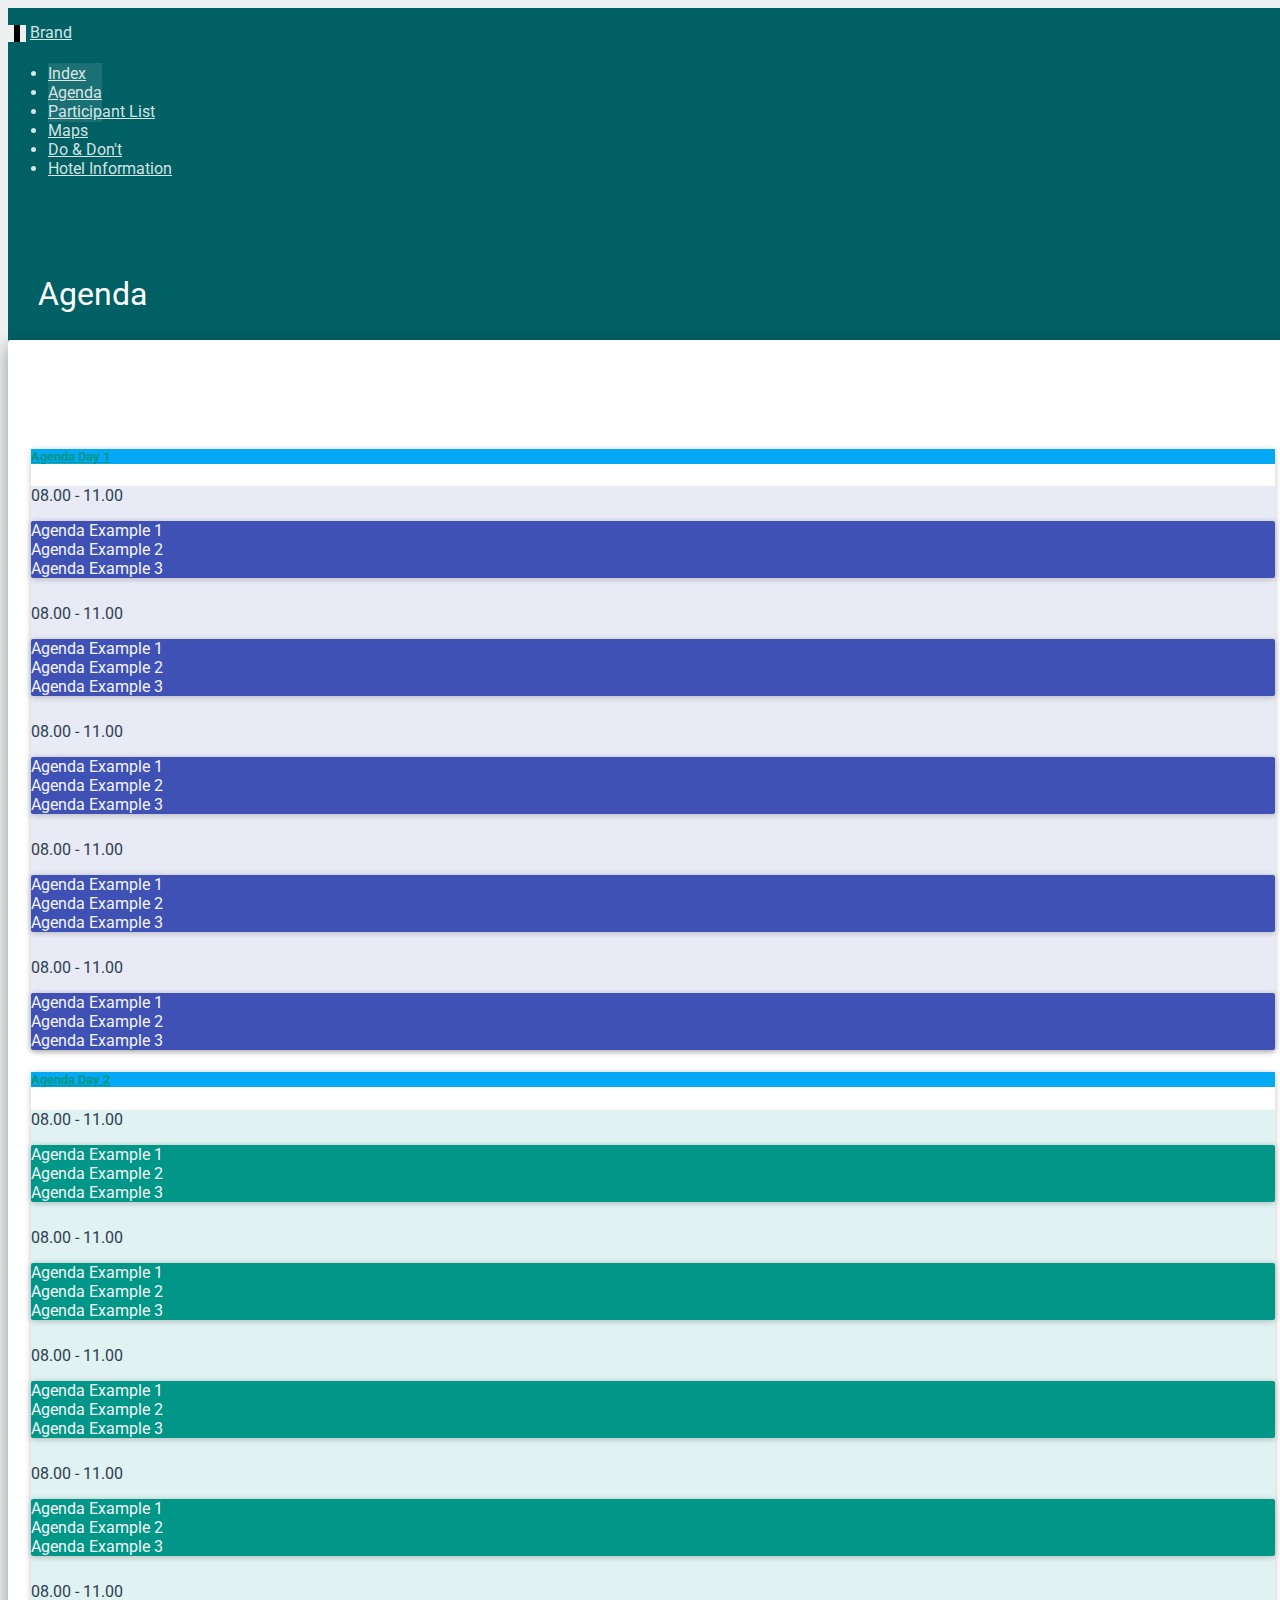
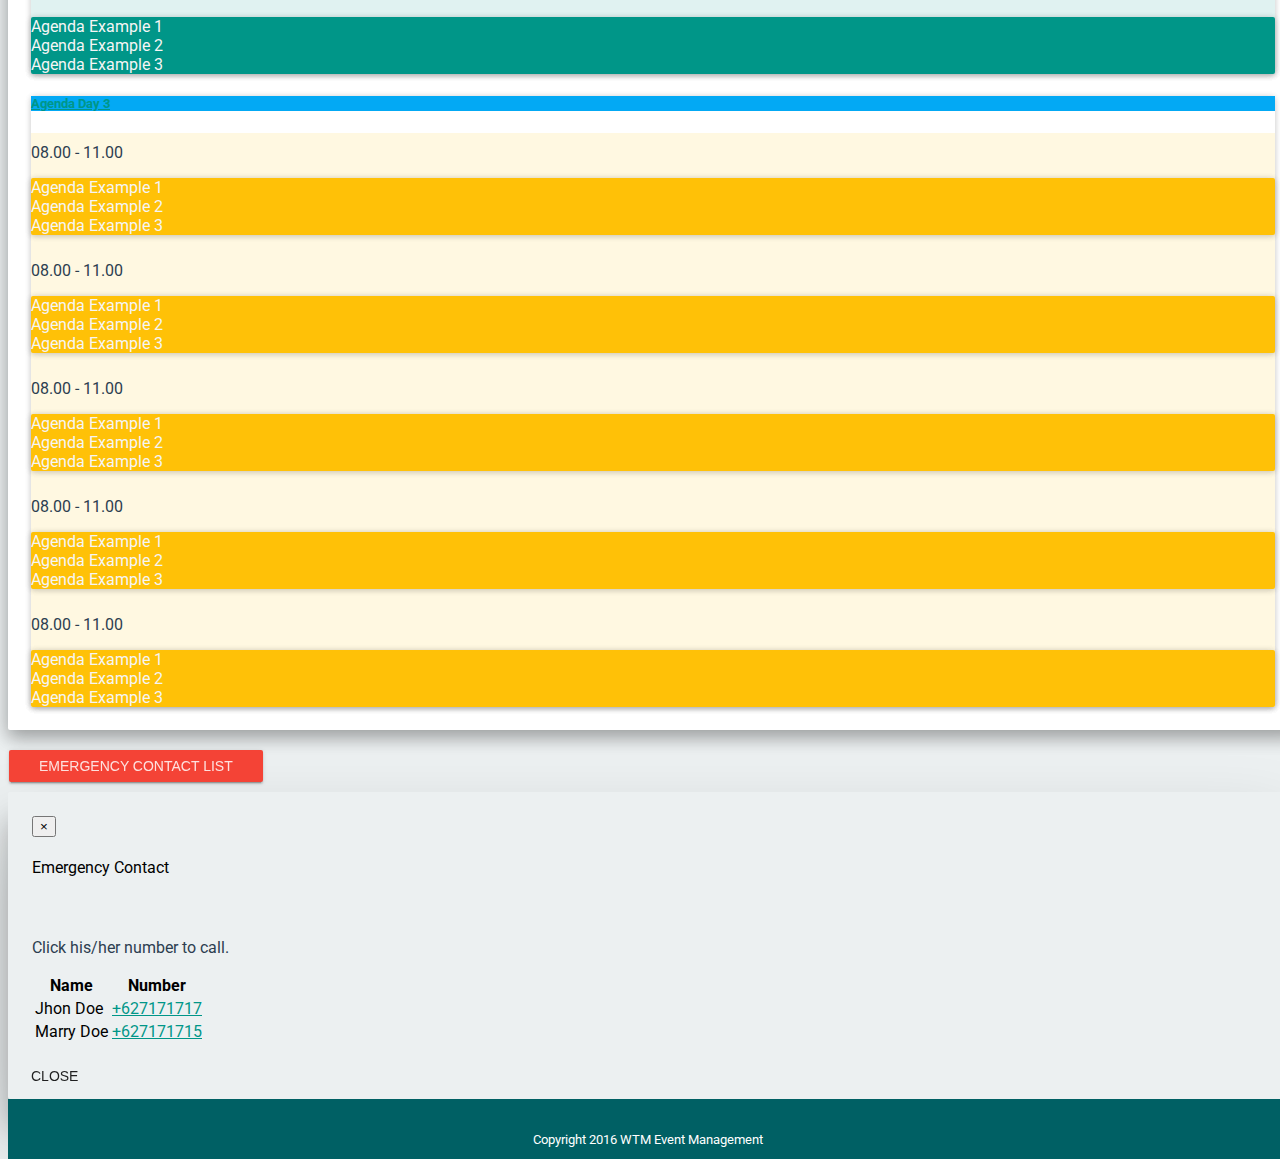
<file: agenda.html>
<!DOCTYPE html>
<html>
<head>
	<title>Agenda</title><!-- Meta -->
	<meta charset="utf-8">
	<meta content="IE=edge" http-equiv="X-UA-Compatible">
	<meta content="width=device-width, initial-scale=1" name="viewport"><!-- Material Design fonts -->
	<link href="http://fonts.googleapis.com/css?family=Roboto:300,400,500,700" rel="stylesheet" type="text/css">
	<link href="http://fonts.googleapis.com/icon?family=Material+Icons" rel="stylesheet" type="text/css"><!-- Bootstrap -->
	<!-- Latest compiled and minified CSS -->
	<link crossorigin="anonymous" href="https://maxcdn.bootstrapcdn.com/bootstrap/3.3.6/css/bootstrap.min.css" integrity=
	"sha384-1q8mTJOASx8j1Au+a5WDVnPi2lkFfwwEAa8hDDdjZlpLegxhjVME1fgjWPGmkzs7" rel="stylesheet">
	<link href="http://cdnjs.cloudflare.com/ajax/libs/font-awesome/4.4.0/css/font-awesome.min.css" rel="stylesheet">
	<link href="bootstrap-material-design.css" rel="stylesheet" type="text/css">
	<link href="http://fezvrasta.github.io/snackbarjs/dist/snackbar.min.css" rel="stylesheet">
	<link href="ripples.min.css" rel="stylesheet" type="text/css"><!-- Javascript -->

	<script src="https://ajax.googleapis.com/ajax/libs/jquery/1.12.2/jquery.min.js">
	</script>
	<script src="https://code.jquery.com/jquery-1.10.2.min.js">
	</script>
	<script src="http://maxcdn.bootstrapcdn.com/bootstrap/3.3.6/js/bootstrap.min.js">
	</script>
	<script>
	</script>
	<script>
	</script><!-- Aditional -->
	<link color="#4078c0" href="https://assets-cdn.github.com/pinned-octocat.svg" rel="mask-icon">
	<link href="https://assets-cdn.github.com/favicon.ico" rel="icon" type="image/x-icon">
	<style type="text/css">
	       body{
	           height: 100%;
	           width: 100%;
	           background-color: #ecf0f1;
	           color: #95a5a6;
	       }

	       .card{
	           padding: 5px 5px 5px 5px;
	       }

	       p{
	           color:#2c3e50;
	       }
	 /* Header Styling */
	   .header{
	       background-color: #006064;
	       color: white;
	       font-weight: bolder;
	       height: 40vh;
	   }
	   .headers{       
	       font-size: 3em;
	       font-weight: bolder;
	   }
	   .well{
	       background-color: #ffffff;
	   }
	   .card .card-content{
	       position: 0;
	   }

	   .navbar{
	   padding-top: 10px;
	   min-height: 70px;
	 }
	   .navbar-defaults{
	       background-color:  #006064;
	   }

	 .footer{
	   height: 50px;
	   background-color: #006064;
	   color: white;
	   font-weight: lighter;
	   text-align: center;
	   padding-top: 10px;
	 }

	 a:hover,a:focus,.panel-body{
	 	text-decoration: none;
	 	color:#f5f5f5;	;
	 }

	</style>
</head>
<body>
	<div class="header">
		<!-- Navbar -->
<div class="container-fluid">
  <div class="navbar navbar-defaults navbar-fixed-top">
    <div class="container-fluid">
      <div class="navbar-header">
        <button type="button" class="navbar-toggle" data-toggle="collapse" data-target=".navbar-responsive-collapse">
          <span class="icon-bar"></span>
          <span class="icon-bar"></span>
          <span class="icon-bar"></span>
        </button>
        <a class="navbar-brand" href="#">Brand</a>
      </div>
      <div class="navbar-collapse collapse navbar-responsive-collapse">
        <ul class="nav navbar-nav text-center">
          <li><a href="index.html"> Index </a></li>
          <li class="active"><a href="agenda.html"> Agenda </a></li>
          <li><a href="participant.html">Participant List</a></li>
          <li><a href="maps.html">Maps</a></li>
          <li><a href="info.html">Do & Don't</a></li>
          <li><a href="venue.html">Hotel Information</a></li>
        </ul>
      </div>
    </div>
  </div>
</div>
<!-- Navbar End Here -->
		<!-- Title -->
		<div class="container-fluid">
			<div class="row">
				<div class="col-lg-12" style="padding-top:60px; padding-left:30px;">
					<h1><strong>Agenda</strong></h1>
				</div>
			</div>
		</div><!-- Title Ends here -->
		<div class="container-fluid text-center">
			<div class="row">
				<div class="col-lg-12">
					<div class="col-lg-6 col-lg-offset-3">
						<div class="card" style="margin-top:5px; margin-bottom:10px;">
							<div class="card-height-indicator"></div>
							<div class="card-content">
								<div class="card-body">
									<div class="panel-group" id="accordion">
										<div class="panel panel-default">
											<div class="panel-heading" style="background-color:#03a9f4; color:#f5f5f5;">
												<h5 class="panel-title"><a data-parent="#accordion" data-toggle="collapse" href="#collapse1">
													<strong> Agenda Day 1  </strong>
												</a></h5>
											</div>
											<div class="panel-collapse collapse in" id="collapse1">
												<div class="panel-body text-center" style="background-color:#e8eaf6">
													<p class="text-center"> 08.00 - 11.00 </p>
													<div class="panel panel-default" style="background-color: #3f51b5">
														<div class="panel-body">
															Agenda Example 1
															<br>
															Agenda Example 2
															<br>
															Agenda Example 3
														</div>
													</div>
													<p class="text-center" style="padding-top:10px;"> 08.00 - 11.00 </p>
													<div class="panel panel-default" style="background-color: #3f51b5">
														<div class="panel-body">
															Agenda Example 1
															<br>
															Agenda Example 2
															<br>
															Agenda Example 3
														</div>
													</div>
													<p class="text-center" style="padding-top:10px;"> 08.00 - 11.00 </p>
													<div class="panel panel-default" style="background-color: #3f51b5">
														<div class="panel-body">
															Agenda Example 1
															<br>
															Agenda Example 2
															<br>
															Agenda Example 3
														</div>
													</div>
													<p class="text-center" style="padding-top:10px;"> 08.00 - 11.00 </p>
													<div class="panel panel-default" style="background-color: #3f51b5">
														<div class="panel-body">
															Agenda Example 1
															<br>
															Agenda Example 2
															<br>
															Agenda Example 3
														</div>
													</div>
													<p class="text-center" style="padding-top:10px;"> 08.00 - 11.00 </p>
													<div class="panel panel-default" style="background-color: #3f51b5">
														<div class="panel-body">
															Agenda Example 1
															<br>
															Agenda Example 2
															<br>
														Agenda Example 3
														</div>
													</div>
												</div>
											</div>
										</div>
										<div class="panel panel-default">
											<div class="panel-heading" style="background-color:#03a9f4; color:#f5f5f5;">
												<h5 class="panel-title"><a data-parent="#accordion" data-toggle="collapse" href="#collapse2">
													<strong> Agenda Day 2  </strong>
												</a></h5>
											</div>
											<div class="panel-collapse collapse" id="collapse2">
												<div class="panel-body" style="background-color:#e0f2f1">
												<p class="text-center"> 08.00 - 11.00 </p>
													<div class="panel panel-default" style="background-color: #009688">
														<div class="panel-body">
															Agenda Example 1
															<br>
															Agenda Example 2
															<br>
															Agenda Example 3
														</div>
													</div>
													<p class="text-center" style="padding-top:10px;"> 08.00 - 11.00 </p>
													<div class="panel panel-default" style="background-color: #009688">
														<div class="panel-body">
															Agenda Example 1
															<br>
															Agenda Example 2
															<br>
															Agenda Example 3
														</div>
													</div>
													<p class="text-center" style="padding-top:10px;"> 08.00 - 11.00 </p>
													<div class="panel panel-default" style="background-color: #009688">
														<div class="panel-body">
															Agenda Example 1
															<br>
															Agenda Example 2
															<br>
															Agenda Example 3
														</div>
													</div>
													<p class="text-center" style="padding-top:10px;"> 08.00 - 11.00 </p>
													<div class="panel panel-default" style="background-color: #009688">
														<div class="panel-body">
															Agenda Example 1
															<br>
															Agenda Example 2
															<br>
															Agenda Example 3
														</div>
													</div>
													<p class="text-center" style="padding-top:10px;"> 08.00 - 11.00 </p>
													<div class="panel panel-default" style="background-color: #009688">
														<div class="panel-body">
															Agenda Example 1
															<br>
															Agenda Example 2
															<br>
															Agenda Example 3
														</div>
													</div>
												</div>
											</div>
										</div>
										<div class="panel panel-default">
											<div class="panel-heading" style="background-color:#03a9f4; color:#f5f5f5;">
												<h5 class="panel-title"><a data-parent="#accordion" data-toggle="collapse" href="#collapse3">
													<strong> Agenda Day 3  </strong>
												</a></h5>
											</div>
											<div class="panel-collapse collapse" id="collapse3" style="background-color:#fff8e1">
												<div class="panel-body">
												<p class="text-center" style="padding-top:10px;"> 08.00 - 11.00 </p>
													<div class="panel panel-default" style="background-color: #ffc107">
														<div class="panel-body">
															Agenda Example 1
															<br>
															Agenda Example 2
															<br>
															Agenda Example 3
														</div>
													</div>
													<p class="text-center" style="padding-top:10px;"> 08.00 - 11.00 </p>
													<div class="panel panel-default" style="background-color: #ffc107">
														<div class="panel-body">
															Agenda Example 1
															<br>
															Agenda Example 2
															<br>
															Agenda Example 3
														</div>
													</div>
													<p class="text-center" style="padding-top:10px;"> 08.00 - 11.00 </p>
													<div class="panel panel-default" style="background-color: #ffc107">
														<div class="panel-body">
															Agenda Example 1
															<br>
															Agenda Example 2
															<br>
															Agenda Example 3
														</div>
													</div>
													<p class="text-center" style="padding-top:10px;"> 08.00 - 11.00 </p>
													<div class="panel panel-default" style="background-color: #ffc107">
														<div class="panel-body">
															Agenda Example 1
															<br>
															Agenda Example 2
															<br>
															Agenda Example 3
														</div>
													</div>
													<p class="text-center" style="padding-top:10px;"> 08.00 - 11.00 </p>
													<div class="panel panel-default" style="background-color: #ffc107">
														<div class="panel-body">
															Agenda Example 1
															<br>
															Agenda Example 2
															<br>
															Agenda Example 3
														</div>
													</div>
												</div>
											</div>
										</div>
									</div>
								</div>
							</div>
						</div>
						<div class="text-center">
							<button class="btn btn-raised btn-danger" data-target="#myModals" data-toggle="modal">Emergency Contact List</button>
						</div>
					</div>
					<div class="col-lg-4"></div>
				</div>
			</div>
		</div><!-- Modal -->
		<div class="modal fade" id="myModals" role="dialog">
			<div class="modal-dialog">
				<!-- Modal content-->
				<div class="modal-content">
					<div class="modal-header">
						<button class="close" data-dismiss="modal" type="button">&times;</button>
						<h4 class="modal-title" style="color:black;"><strong>Emergency Contact</strong></h4>
					</div>
					<div class="modal-body">
						<p>Click his/her number to call.</p>
						<div class="table-responsive">
							<table class="table table-bordered text-center" style="color:black;">
								<thead>
									<tr>
										<th class="text-center">Name</th>
										<th class="text-center">Number</th>
									</tr>
								</thead>
								<tbody>
									<tr>
										<td>Jhon Doe</td>
										<td>
											<a href="tel:+627171717">+627171717</a>
										</td>
									</tr>
									<tr>
										<td>Marry Doe</td>
										<td>
											<a href="tel:+627171715">+627171715</a>
										</td>
									</tr>
								</tbody>
							</table>
						</div>
					</div>
					<div class="modal-footer">
						<button class="btn btn-default" data-dismiss="modal" type="button">Close</button>
					</div>
				</div>
			</div>
		</div><!-- Modal Ends -->
		<div class="footer">
			<h5>Copyright 2016 WTM Event Management</h5>
		</div>
	</div>
</body>
</html>
</file>
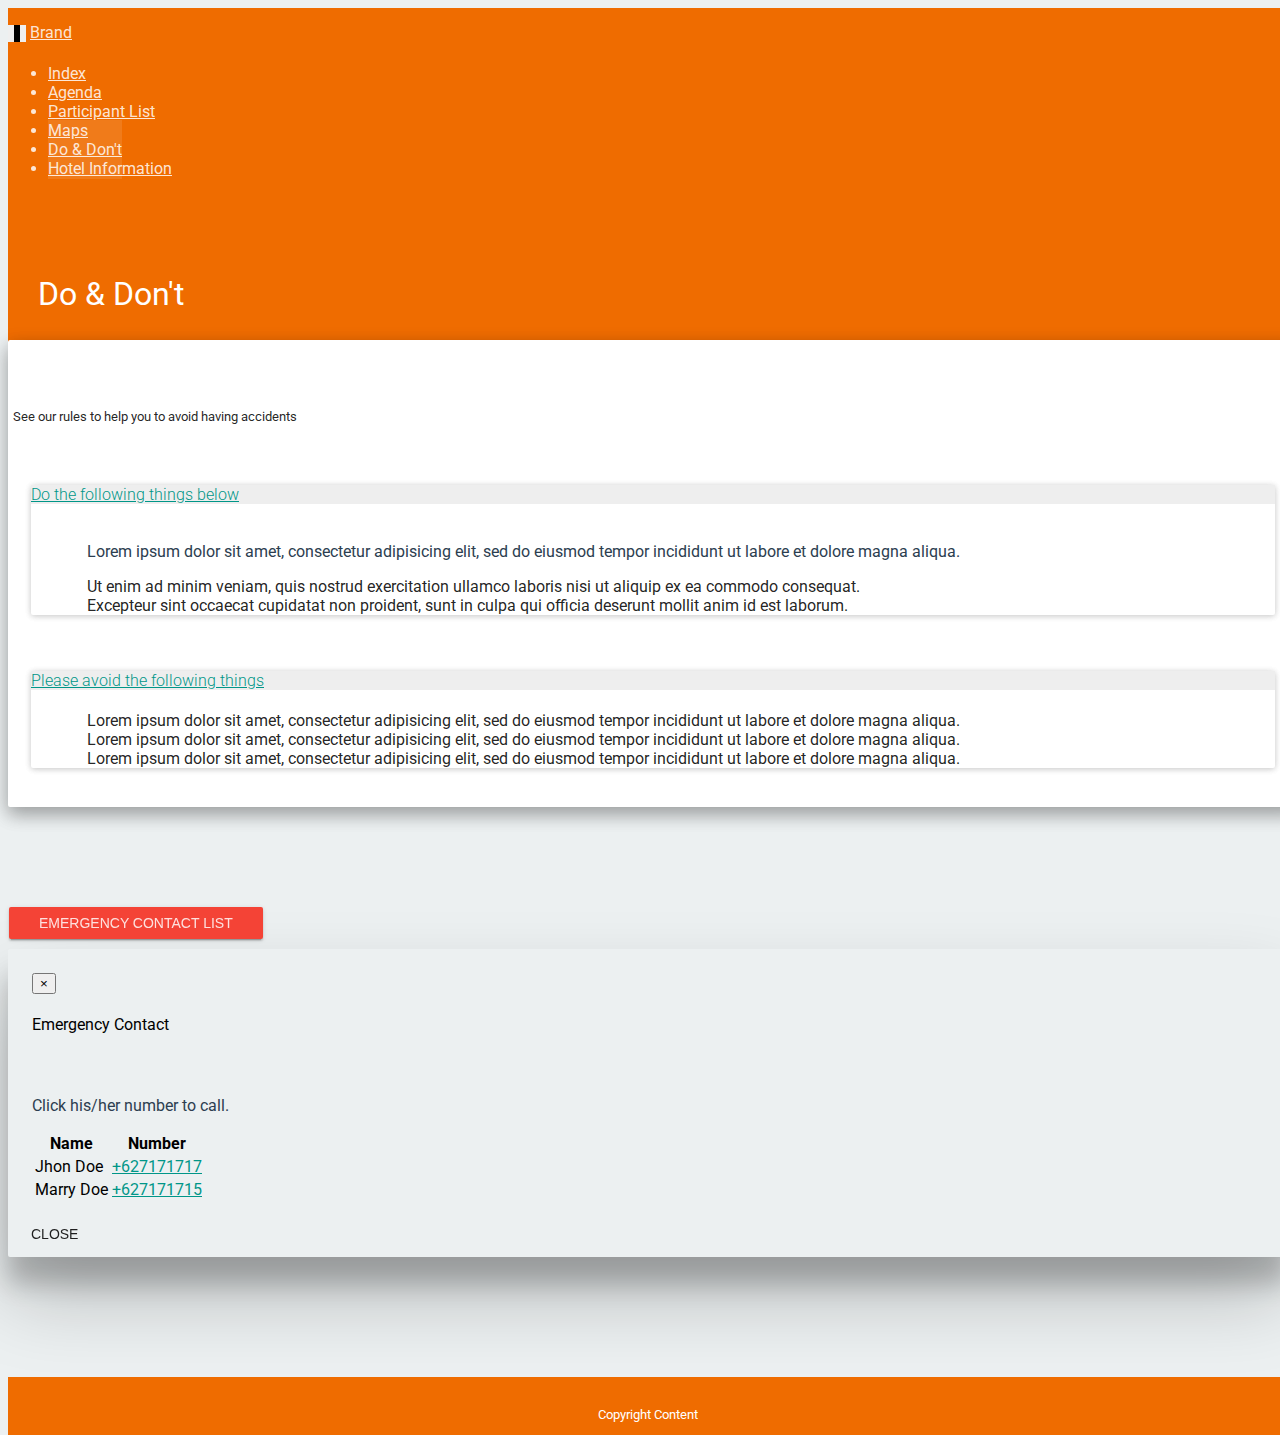
<file: info.html>
<!DOCTYPE html>
<html>
<head>
	<title> Do & Don't </title>
	<!-- Meta -->
	<meta charset="utf-8">
  	<meta http-equiv="X-UA-Compatible" content="IE=edge">
  	<meta name="viewport" content="width=device-width, initial-scale=1">

	<!-- Material Design fonts -->
	<link rel="stylesheet" type="text/css" href="http://fonts.googleapis.com/css?family=Roboto:300,400,500,700">
	<link rel="stylesheet" type="text/css" href="http://fonts.googleapis.com/icon?family=Material+Icons">

	<!-- Bootstrap -->
	<!-- Latest compiled and minified CSS -->
    <link rel="stylesheet" href="https://maxcdn.bootstrapcdn.com/bootstrap/3.3.6/css/bootstrap.min.css" integrity="sha384-1q8mTJOASx8j1Au+a5WDVnPi2lkFfwwEAa8hDDdjZlpLegxhjVME1fgjWPGmkzs7" crossorigin="anonymous">
    <link rel="stylesheet" href="http://cdnjs.cloudflare.com/ajax/libs/font-awesome/4.4.0/css/font-awesome.min.css">
    <link rel="stylesheet" type="text/css" href="bootstrap-material-design.css">
    <link href="http://fezvrasta.github.io/snackbarjs/dist/snackbar.min.css" rel="stylesheet">
    <link rel="stylesheet" type="text/css" href="ripples.min.css">

    <!-- Javascript -->   
    <script src="https://ajax.googleapis.com/ajax/libs/jquery/1.12.2/jquery.min.js"></script>
    <script src="https://code.jquery.com/jquery-1.10.2.min.js"></script>
    <script src="http://maxcdn.bootstrapcdn.com/bootstrap/3.3.6/js/bootstrap.min.js"></script>
    <script script="material.min.js"></script>
    <script script="ripples.min.js"></script>
    
    <!-- Aditional -->
    <link rel="mask-icon" href="https://assets-cdn.github.com/pinned-octocat.svg" color="#4078c0">
    <link rel="icon" type="image/x-icon" href="https://assets-cdn.github.com/favicon.ico">

<style type="text/css">
html, body. div{
    margin: 0 !important;
    padding: 0 !important;
    width: 100%;
}
		body{
			height: 100%;
			width: 100%;
			background-color: #ecf0f1;
			color: #95a5a6;
		}

		.card{
			padding: 5px 5px 5px 5px;
		}

		p{
			color:#2c3e50;
		}
/* Header Styling */
	.header{
		background-color:#ef6c00;
		color: white;
		font-weight: bolder;
		height: 40vh;
	}
	.headers{		
		font-size: 3em;
		font-weight: bolder;
	}
	.well{
		background-color: #ffffff;
	}
	.card .card-content{
		position: 0;
	}
	.navbar{
	padding-top: 10px;
    min-height: 70px;
  }
  	.navbar-defaults{
  		background-color: #ef6c00;
  	}
  
  .footer{
    height: 50px;
    background-color:#ef6c00;
    color: white;
    font-weight: lighter;
    text-align: center;
    padding-top: 8px;
    margin-top:120px;
  }
	</style>
</head>
<body>
<div class="header">
<!-- Navbar -->
<div class="container-fluid">
  <div class="navbar navbar-defaults navbar-fixed-top">
    <div class="container-fluid">
      <div class="navbar-header">
        <button type="button" class="navbar-toggle" data-toggle="collapse" data-target=".navbar-responsive-collapse">
          <span class="icon-bar"></span>
          <span class="icon-bar"></span>
          <span class="icon-bar"></span>
        </button>
        <a class="navbar-brand" href="#">Brand</a>
      </div>
      <div class="navbar-collapse collapse navbar-responsive-collapse">
        <ul class="nav navbar-nav text-center">
          <li><a href="index.html"> Index </a></li>
          <li><a href="agenda.html"> Agenda </a></li>
          <li><a href="participant.html">Participant List</a></li>
          <li><a href="maps.html">Maps</a></li>
          <li class="active"><a href="info.html">Do & Don't</a></li>
          <li><a href="venue.html">Hotel Information</a></li>
        </ul>
      </div>
    </div>
  </div>
</div>
<!-- Navbar End Here -->
<!-- Title -->
<div class="container-fluid">
	<div class="row">
	    <div class="col-lg-12" style="padding-top:60px; padding-left:30px;">
	      <h1> <strong> Do & Don't </strong> </h1>
		</div>
	</div>
</div>
<!-- Title Ends here -->
<div class="container-fluid">
	<div class="row">
		<div class="col-lg-12">
			<div class="col-lg-6 col-lg-offset-3">
				<div class="card" style="margin-top:5px; margin-bottom:90px;">
	    			<div class="card-height-indicator"></div>
				    <div class="card-content">
				    	<h5 class="text-center">  See our rules to help you to avoid having accidents </h5>
				        <div class="card-body text-center">
							<div class="panel-group">
							  <div class="panel panel-default">
							    <div class="panel-heading">
							      <h4 class="panel-title">
							        <a data-toggle="collapse" href="#collapse1"> Do the following things below </a>
							      </h4>
							    </div>
							    <div id="collapse1" class="panel-collapse collapse">
							      <ul class="list-group">
							        <li class="list-group-item"> 
							        <p> Lorem ipsum dolor sit amet, consectetur adipisicing elit, sed do eiusmod
							        tempor incididunt ut labore et dolore magna aliqua. </p>
							        </li>
							        <li class="list-group-item"> Ut enim ad minim veniam,
							        quis nostrud exercitation ullamco laboris nisi ut aliquip ex ea commodo
							        consequat. </li>
							        <li class="list-group-item"> Excepteur sint occaecat cupidatat non
							        proident, sunt in culpa qui officia deserunt mollit anim id est laborum. </li>
							      </ul>
							    </div>
							  </div>
							  <br>
							  <div class="panel panel-default">
							    <div class="panel-heading">
							      <h4 class="panel-title">
							        <a data-toggle="collapse" href="#collapse2"> Please avoid the following things </a>
							      </h4>
							    </div>
							    <div id="collapse2" class="panel-collapse collapse">
							      <ul class="list-group">
							        <li class="list-group-item"> Lorem ipsum dolor sit amet, consectetur adipisicing elit, sed do eiusmod
							        tempor incididunt ut labore et dolore magna aliqua.</li>
							        <li class="list-group-item"> Lorem ipsum dolor sit amet, consectetur adipisicing elit, sed do eiusmod
							        tempor incididunt ut labore et dolore magna aliqua. </li>
							        <li class="list-group-item"> Lorem ipsum dolor sit amet, consectetur adipisicing elit, sed do eiusmod
							        tempor incididunt ut labore et dolore magna aliqua. </li>
							      </ul>
							    </div>
							  </div>
							</div>
				        </div>
				    </div>
				</div>
				<div class="text-center">
					<button class="btn btn-raised btn-danger" data-toggle="modal" data-target="#myModals"> Emergency Contact List </button>
				</div>
			</div>
			<div class="col-lg-4"></div>
		</div>
	</div>
</div>
<!-- Modal -->
<div class="container-fluid">
	<div id="myModals" class="modal fade" role="dialog">
	  <div class="modal-dialog">
	    <!-- Modal content-->
	    <div class="modal-content">
	      <div class="modal-header">
	        <button type="button" class="close" data-dismiss="modal">&times;</button>
	        <h4 class="modal-title" style="color:black;"> <strong> Emergency Contact </strong> </h4>
	      </div>
	      <div class="modal-body">
	      	<p> Click his/her number to call.</p>
	       <div class="table-responsive">
	       	<table class="table table-bordered text-center" style="color:black;">
	       		<thead>
		       		<tr>
		       			<th class="text-center"> Name </th>
		       			<th class="text-center"> Number </th>
		       		</tr>
	       		</thead>
	       		<tbody>
	       			<tr>
	       				<td> Jhon Doe </td>
	       				<td> <a href="tel:+627171717"> +627171717 </a> </td>
	       			</tr>
	       			<tr>
	       				<td> Marry Doe </td>
	       				<td> <a href="tel:+627171715"> +627171715 </a> </td>
	       			</tr>
	       		</tbody>  
	       	</table>
	       </div>
	      </div>
	      <div class="modal-footer">
	        <button type="button" class="btn btn-default" data-dismiss="modal">Close</button>
	      </div>
	    </div>
	  </div>
	</div>
<!-- Modal Ends -->
</div>
<div class="footer">
	  <h5> Copyright Content</h5>
	</div>
</body>
</html>
</file>
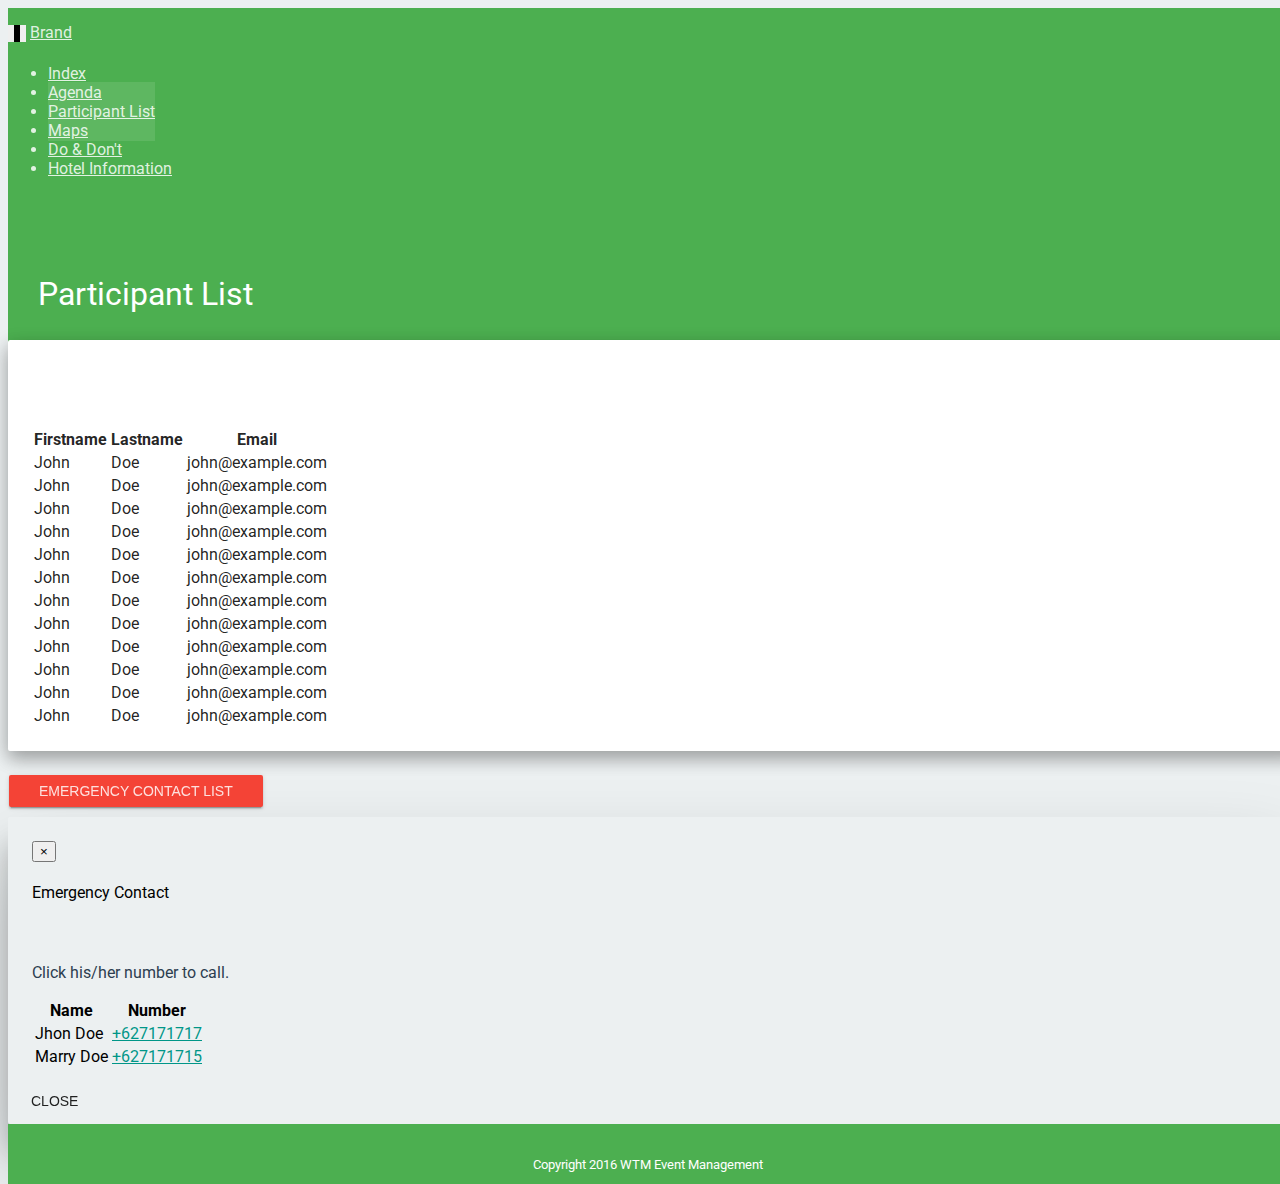
<file: participant.html>
<!DOCTYPE html>
<html>
<head>
	<title> Participant List </title>
	<!-- Meta -->
	<meta charset="utf-8">
  	<meta http-equiv="X-UA-Compatible" content="IE=edge">
  	<meta name="viewport" content="width=device-width, initial-scale=1">

	<!-- Material Design fonts -->
	<link rel="stylesheet" type="text/css" href="http://fonts.googleapis.com/css?family=Roboto:300,400,500,700">
	<link rel="stylesheet" type="text/css" href="http://fonts.googleapis.com/icon?family=Material+Icons">

	<!-- Bootstrap -->
	<!-- Latest compiled and minified CSS -->
    <link rel="stylesheet" href="https://maxcdn.bootstrapcdn.com/bootstrap/3.3.6/css/bootstrap.min.css" integrity="sha384-1q8mTJOASx8j1Au+a5WDVnPi2lkFfwwEAa8hDDdjZlpLegxhjVME1fgjWPGmkzs7" crossorigin="anonymous">
    <link rel="stylesheet" href="http://cdnjs.cloudflare.com/ajax/libs/font-awesome/4.4.0/css/font-awesome.min.css">
    <link rel="stylesheet" type="text/css" href="bootstrap-material-design.css">
    <link href="http://fezvrasta.github.io/snackbarjs/dist/snackbar.min.css" rel="stylesheet">
    <link rel="stylesheet" type="text/css" href="ripples.min.css">

    <!-- Javascript -->   
    <script src="https://ajax.googleapis.com/ajax/libs/jquery/1.12.2/jquery.min.js"></script>
    <script src="https://code.jquery.com/jquery-1.10.2.min.js"></script>
    <script src="http://maxcdn.bootstrapcdn.com/bootstrap/3.3.6/js/bootstrap.min.js"></script>
    <script script="material.min.js"></script>
    <script script="ripples.min.js"></script>
    
    <!-- Aditional -->
    <link rel="mask-icon" href="https://assets-cdn.github.com/pinned-octocat.svg" color="#4078c0">
    <link rel="icon" type="image/x-icon" href="https://assets-cdn.github.com/favicon.ico">

<style type="text/css">
		body{
			height: 100%;
			width: 100%;
			background-color: #ecf0f1;
			color: #95a5a6;
		}

		.card{
			padding: 5px 5px 5px 5px;
		}

		p{
			color:#2c3e50;
		}
/* Header Styling */
	.header{
		background-color:#4CAF50;
		color: white;
		font-weight: bolder;
		height: 40vh;
	}
	.headers{		
		font-size: 3em;
		font-weight: bolder;
	}
	.well{
		background-color: #ffffff;
	}
	.card .card-content{
		position: 0;
	}

	.navbar{
	padding-top: 10px;
    min-height: 70px;
  }
  	.navbar-defaults{
  		background-color: #4CAF50;
  	}
  
  .footer{
    height: 50px;
    background-color:#4CAF50;
    color: white;
    font-weight: lighter;
    text-align: center;
    padding-top: 10px;
  }

	</style>
</head>
<body>
<div class="header">
<!-- Navbar -->
<div class="container-fluid">
  <div class="navbar navbar-defaults navbar-fixed-top">
    <div class="container-fluid">
      <div class="navbar-header">
        <button type="button" class="navbar-toggle" data-toggle="collapse" data-target=".navbar-responsive-collapse">
          <span class="icon-bar"></span>
          <span class="icon-bar"></span>
          <span class="icon-bar"></span>
        </button>
        <a class="navbar-brand" href="#">Brand</a>
      </div>
      <div class="navbar-collapse collapse navbar-responsive-collapse">
        <ul class="nav navbar-nav text-center">
          <li><a href="index.html"> Index </a></li>
          <li><a href="agenda.html"> Agenda </a></li>
          <li class="active"><a href="participant.html">Participant List</a></li>
          <li><a href="maps.html">Maps</a></li>
          <li><a href="info.html">Do & Don't</a></li>
          <li><a href="venue.html">Hotel Information</a></li>
        </ul>
      </div>
    </div>
  </div>
</div>
<!-- Navbar End Here -->
<!-- Title -->
<div class="container-fluid">
	<div class="row">
	    <div class="col-lg-12" style="padding-top:60px; padding-left:30px;">
	      <h1> <strong> Participant List </strong> </h1>
		</div>
	</div>
</div>
<!-- Title Ends here -->
<div class="container-fluid">
	<div class="row">
		<div class="col-lg-12">
			<div class="col-lg-6 col-lg-offset-3">
				<div class="card" style="margin-top:5px; margin-bottom:10px;">
	    			<div class="card-height-indicator"></div>
				    <div class="card-content">
				        <div class="card-body">
							<div class="table-responsive">
  								<table class="table table-condensed table-striped">
  								<thead>
							    	<tr>
								        <th>Firstname</th>
								        <th>Lastname</th>
								        <th>Email</th>
							      	</tr>
							    </thead>
    							<tbody>
							      	<tr>
								        <td>John</td>
								        <td>Doe</td>
								        <td>john@example.com</td>
							      	</tr>
							      	<tr>
								        <td>John</td>
								        <td>Doe</td>
								        <td>john@example.com</td>
							      	</tr>
							      	<tr>
								        <td>John</td>
								        <td>Doe</td>
								        <td>john@example.com</td>
							      	</tr>
							      	<tr>
								        <td>John</td>
								        <td>Doe</td>
								        <td>john@example.com</td>
							      	</tr>
							      	<tr>
								        <td>John</td>
								        <td>Doe</td>
								        <td>john@example.com</td>
							      	</tr>
							      	<tr>
								        <td>John</td>
								        <td>Doe</td>
								        <td>john@example.com</td>
							      	</tr>
							      	<tr>
								        <td>John</td>
								        <td>Doe</td>
								        <td>john@example.com</td>
							      	</tr>
							      	<tr>
								        <td>John</td>
								        <td>Doe</td>
								        <td>john@example.com</td>
							      	</tr>
							      	<tr>
								        <td>John</td>
								        <td>Doe</td>
								        <td>john@example.com</td>
							      	</tr>
							      	<tr>
								        <td>John</td>
								        <td>Doe</td>
								        <td>john@example.com</td>
							      	</tr>
							      	<tr>
								        <td>John</td>
								        <td>Doe</td>
								        <td>john@example.com</td>
							      	</tr>
							      	<tr>
								        <td>John</td>
								        <td>Doe</td>
								        <td>john@example.com</td>
							      	</tr>
							    </tbody>
  								</table>
							</div> 
				        </div>
				    </div>
				</div>
				<div class="text-center">
					<button class="btn btn-raised btn-danger" data-toggle="modal" data-target="#myModals"> Emergency Contact List </button>
				</div>
			</div>
			<div class="col-lg-4"></div>
		</div>
	</div>
</div>
<!-- Modal -->
<div id="myModals" class="modal fade" role="dialog">
  <div class="modal-dialog">
    <!-- Modal content-->
    <div class="modal-content">
      <div class="modal-header">
        <button type="button" class="close" data-dismiss="modal">&times;</button>
        <h4 class="modal-title" style="color:black;"> <strong> Emergency Contact </strong> </h4>
      </div>
      <div class="modal-body">
      	<p> Click his/her number to call.</p>
       <div class="table-responsive">
       	<table class="table table-bordered text-center" style="color:black;">
       		<thead>
	       		<tr>
	       			<th class="text-center"> Name </th>
	       			<th class="text-center"> Number </th>
	       		</tr>
       		</thead>
       		<tbody>
       			<tr>
       				<td> Jhon Doe </td>
       				<td> <a href="tel:+627171717"> +627171717 </a> </td>
       			</tr>
       			<tr>
       				<td> Marry Doe </td>
       				<td> <a href="tel:+627171715"> +627171715 </a> </td>
       			</tr>
       		</tbody>  
       	</table>
       </div>
      </div>
      <div class="modal-footer">
        <button type="button" class="btn btn-default" data-dismiss="modal">Close</button>
      </div>
    </div>
  </div>
</div>
<!-- Modal Ends -->
<div class="footer">
  <h5> Copyright 2016 WTM Event Management</h5>
</div>
</div>
</body>
</html>
</file>
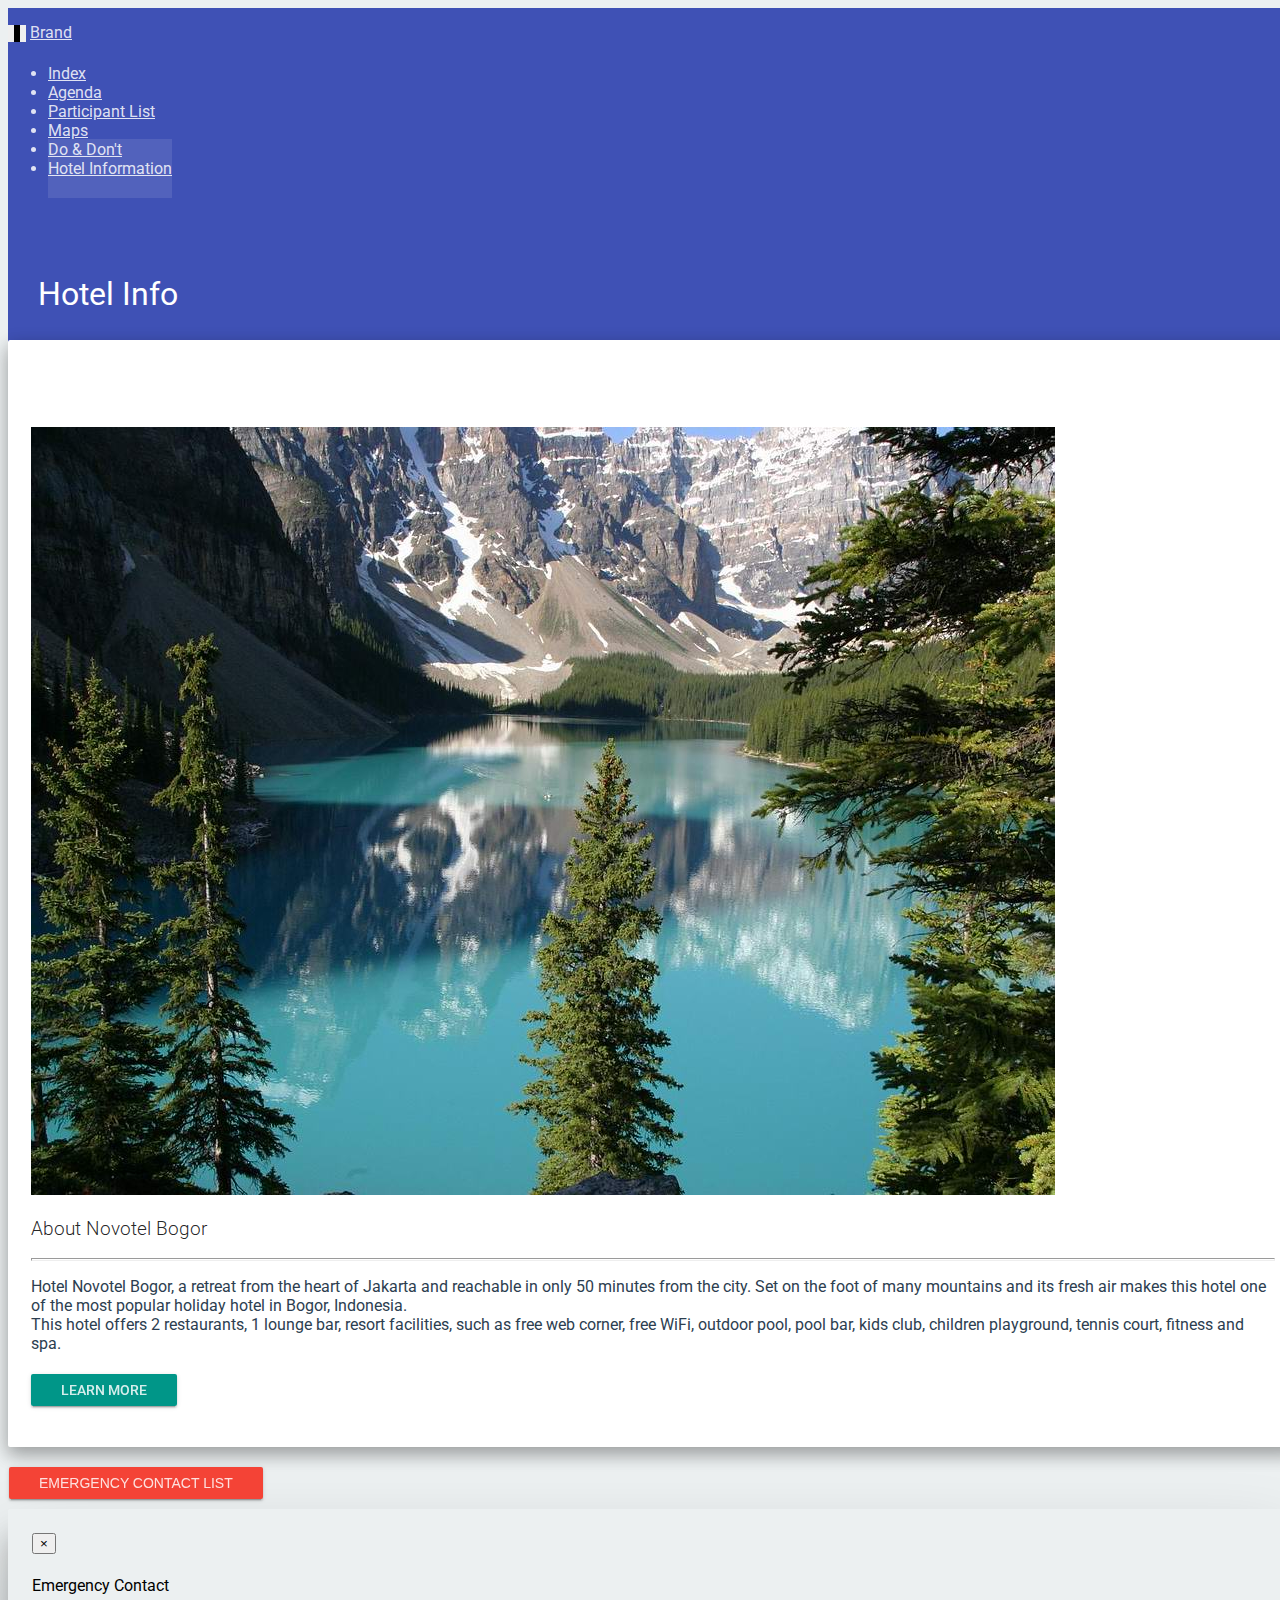
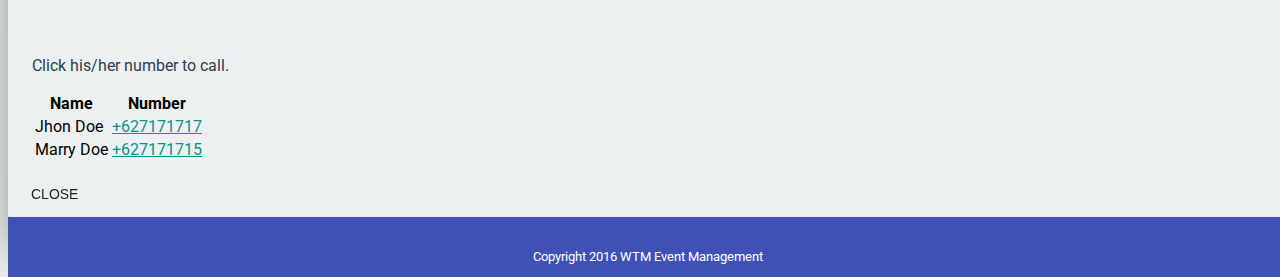
<file: venue.html>
<!DOCTYPE html>
<html>
<head>
	<title> Hotel Information </title>
	<!-- Meta -->
	<meta charset="utf-8">
  	<meta http-equiv="X-UA-Compatible" content="IE=edge">
  	<meta name="viewport" content="width=device-width, initial-scale=1">

	<!-- Material Design fonts -->
	<link rel="stylesheet" type="text/css" href="http://fonts.googleapis.com/css?family=Roboto:300,400,500,700">
	<link rel="stylesheet" type="text/css" href="http://fonts.googleapis.com/icon?family=Material+Icons">

	<!-- Bootstrap -->
	<!-- Latest compiled and minified CSS -->
    <link rel="stylesheet" href="https://maxcdn.bootstrapcdn.com/bootstrap/3.3.6/css/bootstrap.min.css" integrity="sha384-1q8mTJOASx8j1Au+a5WDVnPi2lkFfwwEAa8hDDdjZlpLegxhjVME1fgjWPGmkzs7" crossorigin="anonymous">
    <link rel="stylesheet" href="http://cdnjs.cloudflare.com/ajax/libs/font-awesome/4.4.0/css/font-awesome.min.css">
    <link rel="stylesheet" type="text/css" href="bootstrap-material-design.css">
    <link href="http://fezvrasta.github.io/snackbarjs/dist/snackbar.min.css" rel="stylesheet">
    <link rel="stylesheet" type="text/css" href="ripples.min.css">

    <!-- Javascript -->   
    <script src="https://ajax.googleapis.com/ajax/libs/jquery/1.12.2/jquery.min.js"></script>
    <script src="https://code.jquery.com/jquery-1.10.2.min.js"></script>
    <script src="http://maxcdn.bootstrapcdn.com/bootstrap/3.3.6/js/bootstrap.min.js"></script>
    <script script="material.min.js"></script>
    <script script="ripples.min.js"></script>
    
    <!-- Aditional -->
    <link rel="mask-icon" href="https://assets-cdn.github.com/pinned-octocat.svg" color="#4078c0">
    <link rel="icon" type="image/x-icon" href="https://assets-cdn.github.com/favicon.ico">

<style type="text/css">
		body{
			height: 100%;
			width: 100%;
			background-color: #ecf0f1;
			color: #95a5a6;
		}

		.card{
			padding: 5px 5px 5px 5px;
		}

		p{
			color:#2c3e50;
		}
/* Header Styling */
	.header{
		background-color:#3F51B5;
		color: white;
		font-weight: bolder;
		height: 40vh;
	}
	.headers{		
		font-size: 3em;
		font-weight: bolder;
	}
	.well{
		background-color: #ffffff;
	}
	.card .card-content{
		position: 0;
	}

	.navbar{
	padding-top: 10px;
    min-height: 70px;
  }
  	.navbar-defaults{
  		background-color: #3F51B5;
  	}
  
  .footer{
    height: 50px;
    background-color:#3F51B5;
    color: white;
    font-weight: lighter;
    text-align: center;
    padding-top: 10px;
  }

	</style>
</head>
<body>
<div class="header">
<!-- Navbar -->
<div class="container-fluid">
  <div class="navbar navbar-defaults navbar-fixed-top">
    <div class="container-fluid">
      <div class="navbar-header">
        <button type="button" class="navbar-toggle" data-toggle="collapse" data-target=".navbar-responsive-collapse">
          <span class="icon-bar"></span>
          <span class="icon-bar"></span>
          <span class="icon-bar"></span>
        </button>
        <a class="navbar-brand" href="#">Brand</a>
      </div>
      <div class="navbar-collapse collapse navbar-responsive-collapse">
        <ul class="nav navbar-nav text-center">
          <li><a href="index.html"> Index </a></li>
          <li><a href="agenda.html"> Agenda </a></li>
          <li><a href="participant.html">Participant List</a></li>
          <li><a href="maps.html">Maps</a></li>
          <li><a href="info.html">Do & Don't</a></li>
          <li class="active"><a href="venue.html">Hotel Information</a></li>
        </ul>
      </div>
    </div>
  </div>
</div>
<!-- Navbar End Here -->
<!-- Title -->
<div class="container-fluid">
	<div class="row">
	    <div class="col-lg-12" style="padding-top:60px; padding-left:30px;">
	      <h1> <strong> Hotel Info </strong> </h1>
		</div>
	</div>
</div>
<!-- Title Ends here -->
<div class="container-fluid">
	<div class="row">
		<div class="col-lg-12">
			<div class="col-lg-6 col-lg-offset-3">
				<div class="card" style="margin-top:5px; margin-bottom:10px;">
	    			<div class="card-height-indicator"></div>
				    <div class="card-content">
				        <div class="card-body">
							<img class="img-responsive" src="pics.jpg" alt="hotel">
							<h3> About Novotel Bogor </h3>
							<hr/>
							<p>
							Hotel Novotel Bogor, a retreat from the heart of Jakarta and reachable in only 50 minutes from the city. Set on the foot of many mountains and its fresh air makes this hotel one of the most popular holiday hotel in Bogor, Indonesia. 
							<br>This hotel offers 2 restaurants, 1 lounge bar, resort facilities, such as free web corner, free WiFi, outdoor pool, pool bar, kids club, children playground, tennis court, fitness and spa.
							</p>
				        </div>
				        <footer class="card-footer" style="margin-left:15px;">
				        	<a href="http://www.novotelbogor.com/" class="btn btn-raised btn-primary" role="button"> Learn more </a>				        
					    </footer>
				    </div>
				</div>
				<div class="text-center">
					<button class="btn btn-raised btn-danger" data-toggle="modal" data-target="#myModals"> Emergency Contact List </button>
				</div>
			</div>
			<div class="col-lg-4"></div>
		</div>
	</div>
</div>
<!-- Modal -->
<div id="myModals" class="modal fade" role="dialog">
  <div class="modal-dialog">
    <!-- Modal content-->
    <div class="modal-content">
      <div class="modal-header">
        <button type="button" class="close" data-dismiss="modal">&times;</button>
        <h4 class="modal-title" style="color:black;"> <strong> Emergency Contact </strong> </h4>
      </div>
      <div class="modal-body">
      	<p> Click his/her number to call.</p>
       <div class="table-responsive">
       	<table class="table table-bordered text-center" style="color:black;">
       		<thead>
	       		<tr>
	       			<th class="text-center"> Name </th>
	       			<th class="text-center"> Number </th>
	       		</tr>
       		</thead>
       		<tbody>
       			<tr>
       				<td> Jhon Doe </td>
       				<td> <a href="tel:+627171717"> +627171717 </a> </td>
       			</tr>
       			<tr>
       				<td> Marry Doe </td>
       				<td> <a href="tel:+627171715"> +627171715 </a> </td>
       			</tr>
       		</tbody>  
       	</table>
       </div>
      </div>
      <div class="modal-footer">
        <button type="button" class="btn btn-default" data-dismiss="modal">Close</button>
      </div>
    </div>
  </div>
</div>
<!-- Modal Ends -->
<div class="footer">
  <h5> Copyright 2016 WTM Event Management</h5>
</div>
</div>
</body>
</html>
</file>
<file: ripples.min.css>
.withripple{position:relative}.ripple-container{position:absolute;top:0;left:0;z-index:1;width:100%;height:100%;overflow:hidden;border-radius:inherit;pointer-events:none}.ripple{position:absolute;width:20px;height:20px;margin-left:-10px;margin-top:-10px;border-radius:100%;background-color:#000;background-color:rgba(0,0,0,.05);-webkit-transform:scale(1);-ms-transform:scale(1);-o-transform:scale(1);transform:scale(1);-webkit-transform-origin:50%;-ms-transform-origin:50%;-o-transform-origin:50%;transform-origin:50%;opacity:0;pointer-events:none}.ripple.ripple-on{-webkit-transition:opacity .15s ease-in 0s,-webkit-transform .5s cubic-bezier(.4,0,.2,1) .1s;-o-transition:opacity .15s ease-in 0s,-o-transform .5s cubic-bezier(.4,0,.2,1) .1s;transition:opacity .15s ease-in 0s,transform .5s cubic-bezier(.4,0,.2,1) .1s;opacity:.1}.ripple.ripple-out{-webkit-transition:opacity .1s linear 0s!important;-o-transition:opacity .1s linear 0s!important;transition:opacity .1s linear 0s!important;opacity:0}
/*# sourceMappingURL=ripples.min.css.map */
</file>
